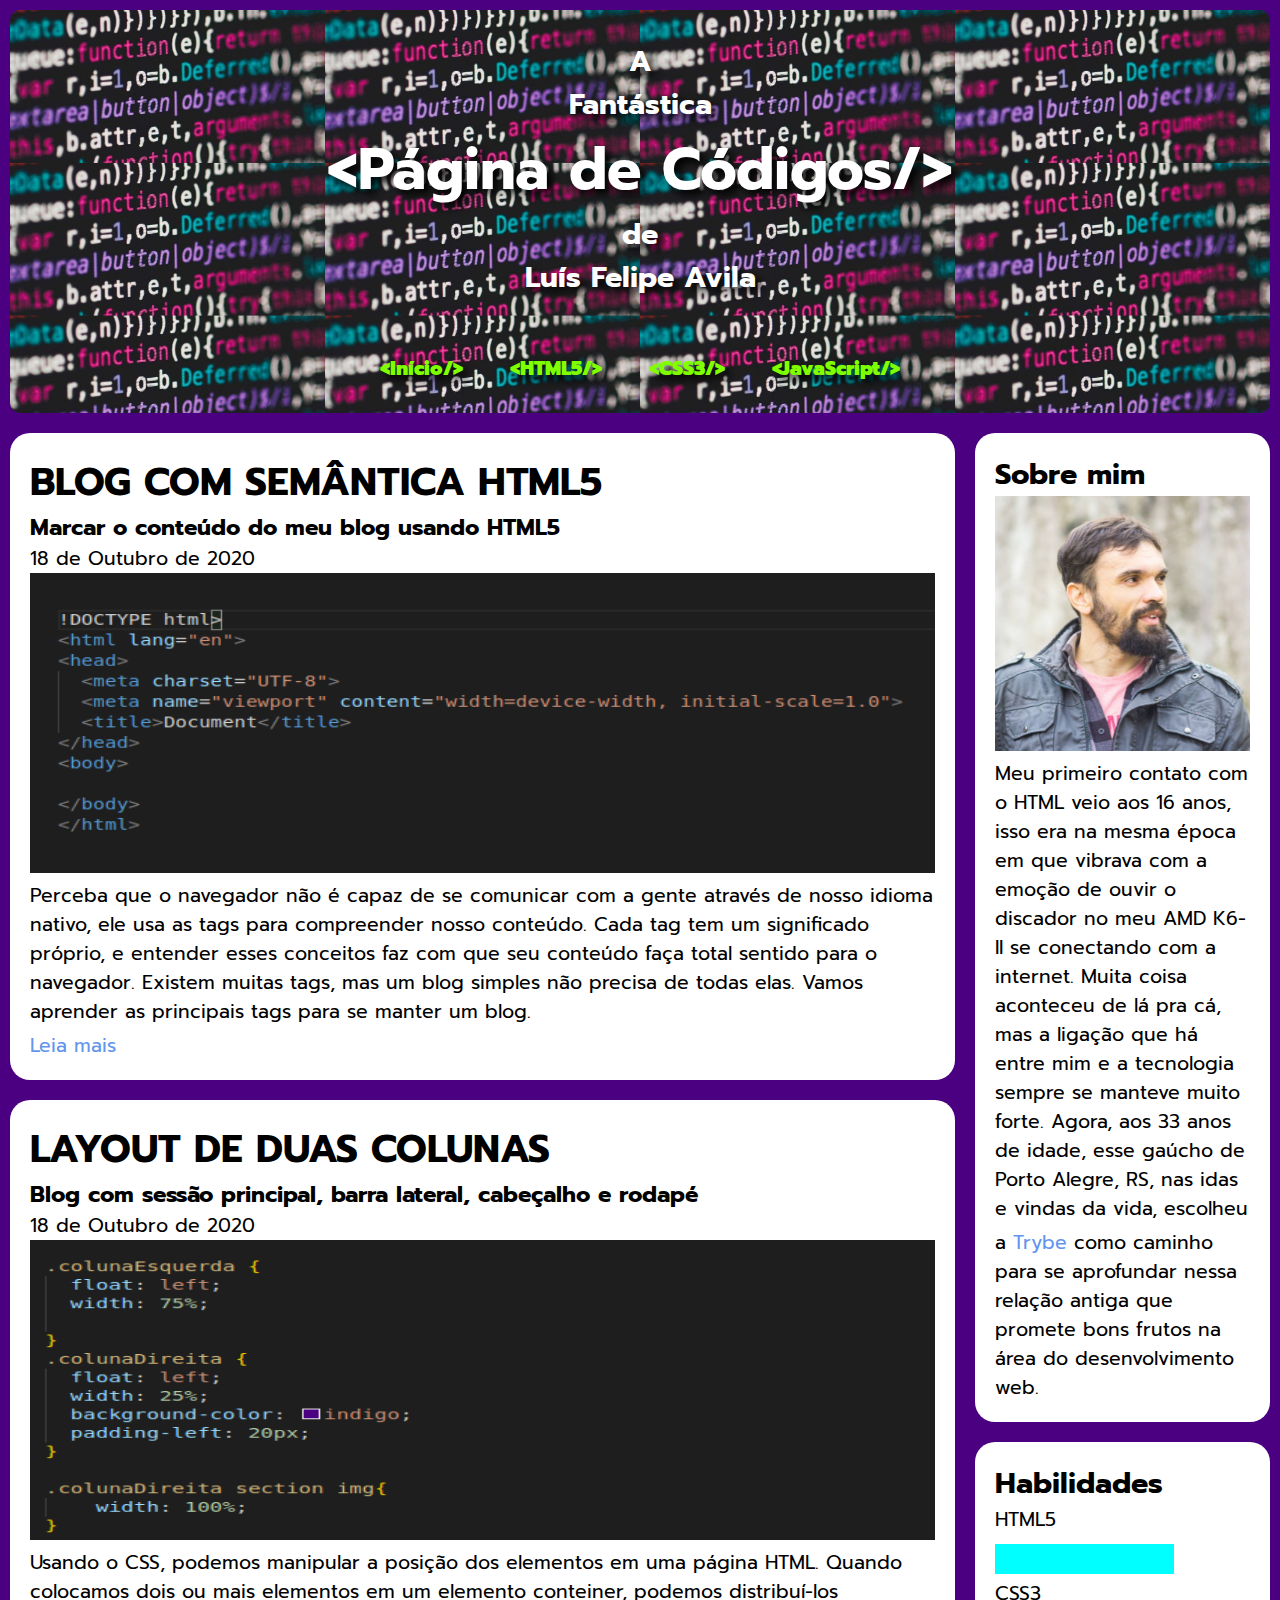
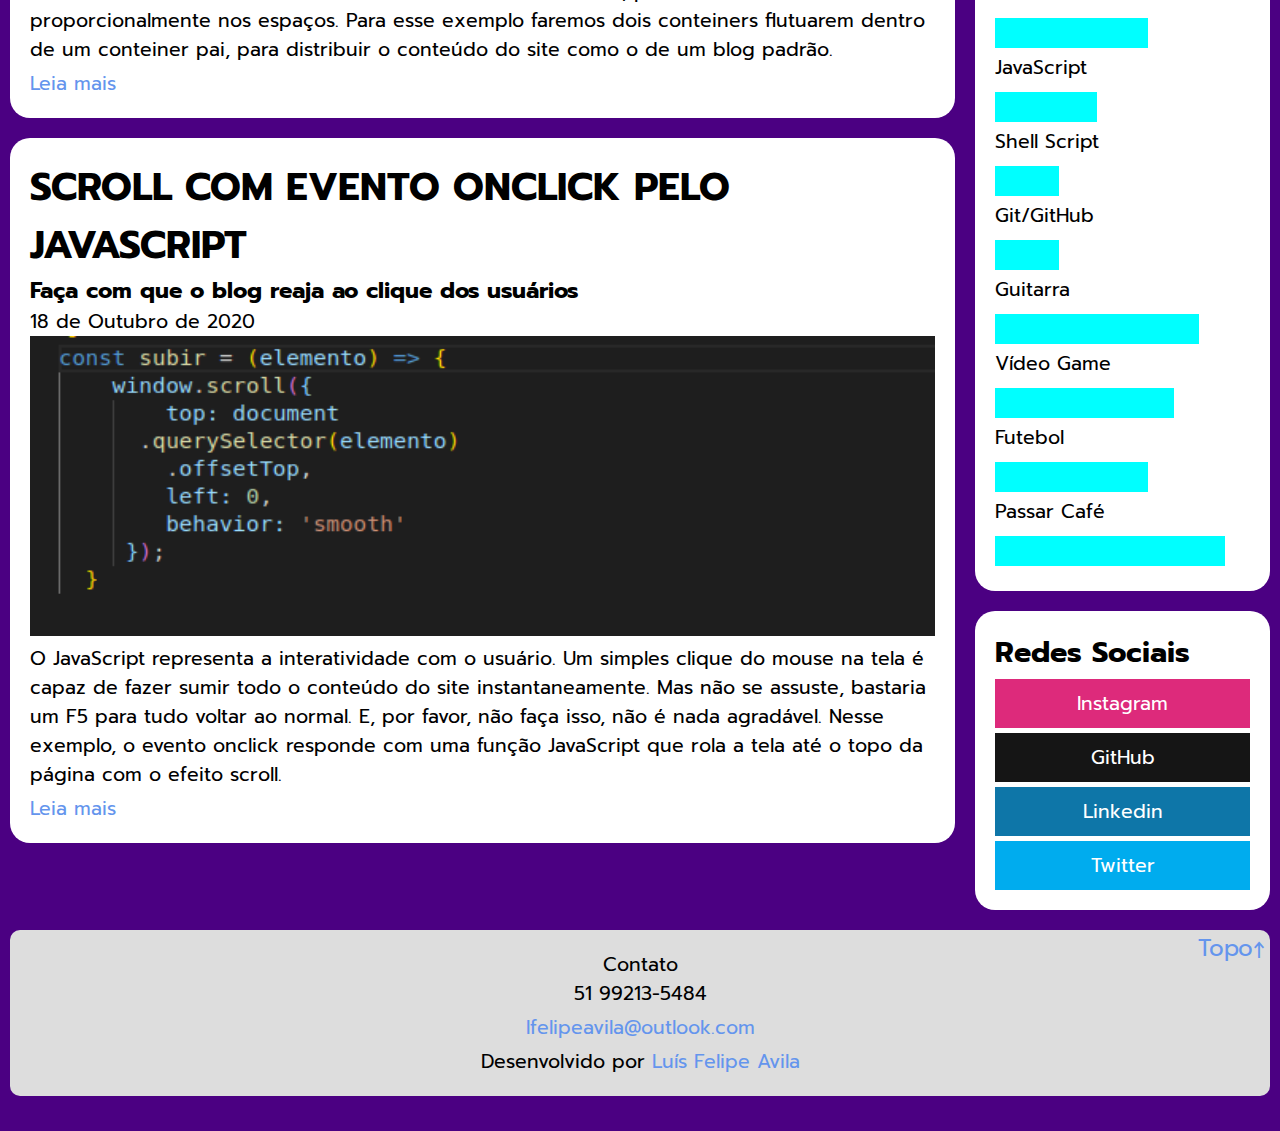
<file: index.html>
<!DOCTYPE html>
<html lang="pt-br">
<head>
    <meta charset="UTF-8">
    <meta name="viewport" content="width=device-width, initial-scale=1.0">
    <link rel="stylesheet" href="css/estilo.css">
    <link href="https://fonts.googleapis.com/css2?family=Prompt:wght@300;400;600;800&display=swap" rel="stylesheet">
    <script src="script/script.js"></script>
    <title>Página de Códigos | Luís Felipe Avila</title>
</head>
<body>
    <header id="header">
        <div>
          <hgroup>
            <h2 class="fundo-texto-topo">A<br> Fantástica</h2>
            <h1 class="fundo-texto-topo"> &lt;Página de Códigos/&gt; </h1>
            <h2 class="fundo-texto-topo">de<br>Luís Felipe Avila</h2>
          </hgroup>
        </div>
        <nav role="navigation">
          <h1 id="menuP">Menu principal</h1>
            <ul>
                <li><a href="#">&lt;Início/&gt;</a></li>
                <li><a href="#">&lt;HTML5/&gt;</a></li>
                <li><a href="#">&lt;CSS3/&gt;</a></li>
                <li><a href="#">&lt;JavaScript/&gt;</a></li>
            </ul>
        </nav>
    </header>  
      <div class="container">
        <main class="colunaEsquerda">
          <article class="preview">
            <h1>BLOG COM SEMÂNTICA HTML5</h1>
            <h3>Marcar o conteúdo do meu blog usando HTML5</h3>
            <p>18 de Outubro de 2020</p>
            <img src="./imagens/html5.png" width="650px" height="300px" alt="html5">
            <p>Perceba que o navegador não é capaz de se comunicar com a gente
                através de nosso idioma nativo, ele usa as tags para compreender 
                nosso conteúdo. Cada tag tem um significado próprio, e entender esses
                conceitos faz com que seu conteúdo faça total sentido para o navegador.
                Existem muitas tags, mas um blog simples não precisa de todas elas. Vamos
                aprender as principais tags para se manter um blog.
            </p>
            <a href="#">Leia mais</a>
          </article>
          <article class="preview">
            <h1>LAYOUT DE DUAS COLUNAS</h1>
            <h3>Blog com sessão principal, barra lateral, cabeçalho e rodapé</h3>
            <p>18 de Outubro de 2020</p>
            <img src="./imagens/css3.png" width="650px" height="300px" alt="css3">
            <p>Usando o CSS, podemos manipular a posição dos elementos em uma página HTML.
                Quando colocamos dois ou mais elementos em um elemento conteiner, podemos
                distribuí-los proporcionalmente nos espaços. Para esse exemplo faremos dois
                conteiners flutuarem dentro de um conteiner pai, para distribuir o conteúdo 
                do site como o de um blog padrão.
            </p>
            <a href="#">Leia mais</a>
          </article>
          <article class="preview">
            <h1>SCROLL COM EVENTO ONCLICK PELO JAVASCRIPT</h1>
            <h3>Faça com que o blog reaja ao clique dos usuários</h3>
            <p>18 de Outubro de 2020</p>
            <img src="./imagens/javascript.png" width="650px" height="300px" alt="javascript">
            <p>O JavaScript representa a interatividade com o usuário. Um simples clique
                do mouse na tela é capaz de fazer sumir todo o conteúdo do site instantaneamente. Mas não
                se assuste, bastaria um F5 para tudo voltar ao normal. E, por favor, não faça isso, 
                não é nada agradável. Nesse exemplo, o evento onclick responde com uma função 
                JavaScript que rola a tela até o topo da página com o efeito scroll.
            </p>
            <a href="#">Leia mais</a>
          </article>
        </main>
        <aside role="complementary" class="colunaDireita">
          <h1 id="sobreA">Sobre o autor</h1>
          <section class="preview">
            <h2>Sobre mim</h2>
            <img src="./imagens/eu.jpg" width="150px" alt="Luis Felipe Avila" />
            <p>Meu primeiro contato com o HTML veio aos 16 anos, isso era na mesma época em que vibrava com a emoção de ouvir o discador no meu AMD K6-II se conectando com a internet. Muita coisa aconteceu de lá pra cá, mas a ligação que há entre mim e a tecnologia sempre se manteve muito forte. Agora, aos 33 anos de idade, esse gaúcho de Porto Alegre, RS, nas idas e vindas da vida, escolheu a <a href="https://www.betrybe.com/">Trybe</a> como caminho para se aprofundar nessa relação antiga que promete bons frutos na área do desenvolvimento web.</p>
          </section>
          <section class="preview">
            <h2>Habilida<wbr>des</h2>
            <p>HTML5 <br/>
            <div id="progress-bar-html" class="progress-bar"></div></p>
            <p>CSS3 <br/>
            <div id="progress-bar-css" class="progress-bar"></div></p>
            <p>JavaScript <br/>
            <div id="progress-bar-js" class="progress-bar"></div></p>
            <p>Shell Script <br/>
            <div id="progress-bar-shell" class="progress-bar"></div></p>
            <p>Git/GitHub <br/>
            <div id="progress-bar-git" class="progress-bar"></div></p>
            <p>Guitarra <br/>
            <div id="progress-bar-guitarra" class="progress-bar"></div></p>
            <p>Vídeo Game <br/>
            <div id="progress-bar-game" class="progress-bar"></div></p>
            <p>Futebol <br/>
            <div id="progress-bar-futebol" class="progress-bar"></div></p>
            <p>Passar Café <br/>
            <div id="progress-bar-cafe" class="progress-bar"></div></p>
          </section>
          <section class="preview icone-redes">
            <h2>Redes Sociais</h2>
            <p><a class="instagram" href="https://www.instagram.com/l.f.avila/">Instagram</a></p>
            <p><a class="github" href="https://github.com/lfavila">GitHub</a></p>
            <p><a class="linkedin" href="https://www.linkedin.com/in/lfelipeavila/">Linkedin</a></p>
            <p><a class="twitter" href="https://twitter.com/avilafelipeluis">Twitter</a></p>
          </section>
        </aside>
      </div>
      
      <footer>
        <p>Contato</p>
        <p>51 99213-5484</p>
        <a href="mailto:lfelipeavila@outlook.com">lfelipeavila@outlook.com</a>
        <p>Desenvolvido por <a href="https://www.instagram.com/l.f.avila/">Luís Felipe Avila</a></p>
        <a id="subir" onclick="subir('#header')">Topo&uarr;</a>
      </footer>

</body>
</html>
</file>
<file: css/estilo.css>
* {
  box-sizing: border-box;
  margin: 0;
  border: 0;
}

body {
  font-family: 'Prompt', sans-serif;
  padding: 10px;
  background-color: indigo;
  font-size: 1.2em;
}

header {
  text-align: center;
 
  background-color: seagreen;
  background-image: url(/imagens/topo.jpg);
  background-size: 25%;
  padding: 30px 0;
  border-radius: 10px;
  color: #fff;
  font-weight: bolder;
  text-shadow: 5px 5px 8px black;
}
header h1{
    font-size: 3em;
}
a{
    display:inline-block;
    text-decoration: none;
    margin-top:5px;
    color: cornflowerblue;
    

}
a:visited{
    
}

header a{
    color: chartreuse;
    transition: 500ms;
    font-weight: bolder;
}
header a:hover{
    color: cyan;
    border: 2px solid cyan;
    padding:5px;
}
nav ul{
    margin-top: 50px;
    list-style: none;
    padding:0;
}
nav ul li{
    display:inline;
    padding:20px;
}

.colunaEsquerda {
  float: left;
  width: 75%;

}
.colunaDireita {
  float: left;
  width: 25%;
  background-color: indigo;
  padding-left: 20px;
}

.colunaDireita section img{
    width: 100%;
}

.progress-bar{
    height: 30px;
    background-color: aqua;
    margin: 10px 0 5px 0;
}
#progress-bar-html{
    width: 70%;
}
#progress-bar-css{
    width: 60%;
}
#progress-bar-js{
    width: 40%;
}
#progress-bar-shell{
    width: 25%;
}
#progress-bar-git{
    width: 25%;
}
#progress-bar-guitarra{
    width: 80%;
}
#progress-bar-game{
    width: 70%;
}
#progress-bar-futebol{
    width: 60%;
}
#progress-bar-cafe{
    width: 90%;
}

.preview {
  background-color: white;
  padding: 20px;
  margin-top: 20px;
  border-radius: 20px;
}
.preview img{
    width:100%;
}

.container:after {
  content: "";
  display: table;
  clear: both;
}

footer {
  padding: 20px;
  text-align: center;
  background: #ddd;
  margin-top: 20px;
  border-radius: 10px;
}
.icone-redes a{
    padding:10px;
    background-color:#3f729b;
    display:block;
    text-align: center;
    color:#fff;
}
.icone-redes a.instagram{
    background-color:#DD2A7B;
}
.icone-redes a.github{
    background-color:#151515;
}
.icone-redes a.linkedin{
    background-color:#0e76a8;
}
.icone-redes a.twitter{
    background-color:#00acee;
}
#subir{
    height:50px;
    background-color:transparent;
    font-size: 1.2em;
    float: right;
    position: relative;
    bottom:150px;
    left: 15px;
    cursor: pointer;
}

#menuP, #sobreA{
    display:none;
}

@media screen and (max-width: 800px) {
  .colunaEsquerda,
  .colunaDireita {
    width: 100%;
    padding: 0;
  }
}


@media screen and (max-width: 400px) {

}
</file>
